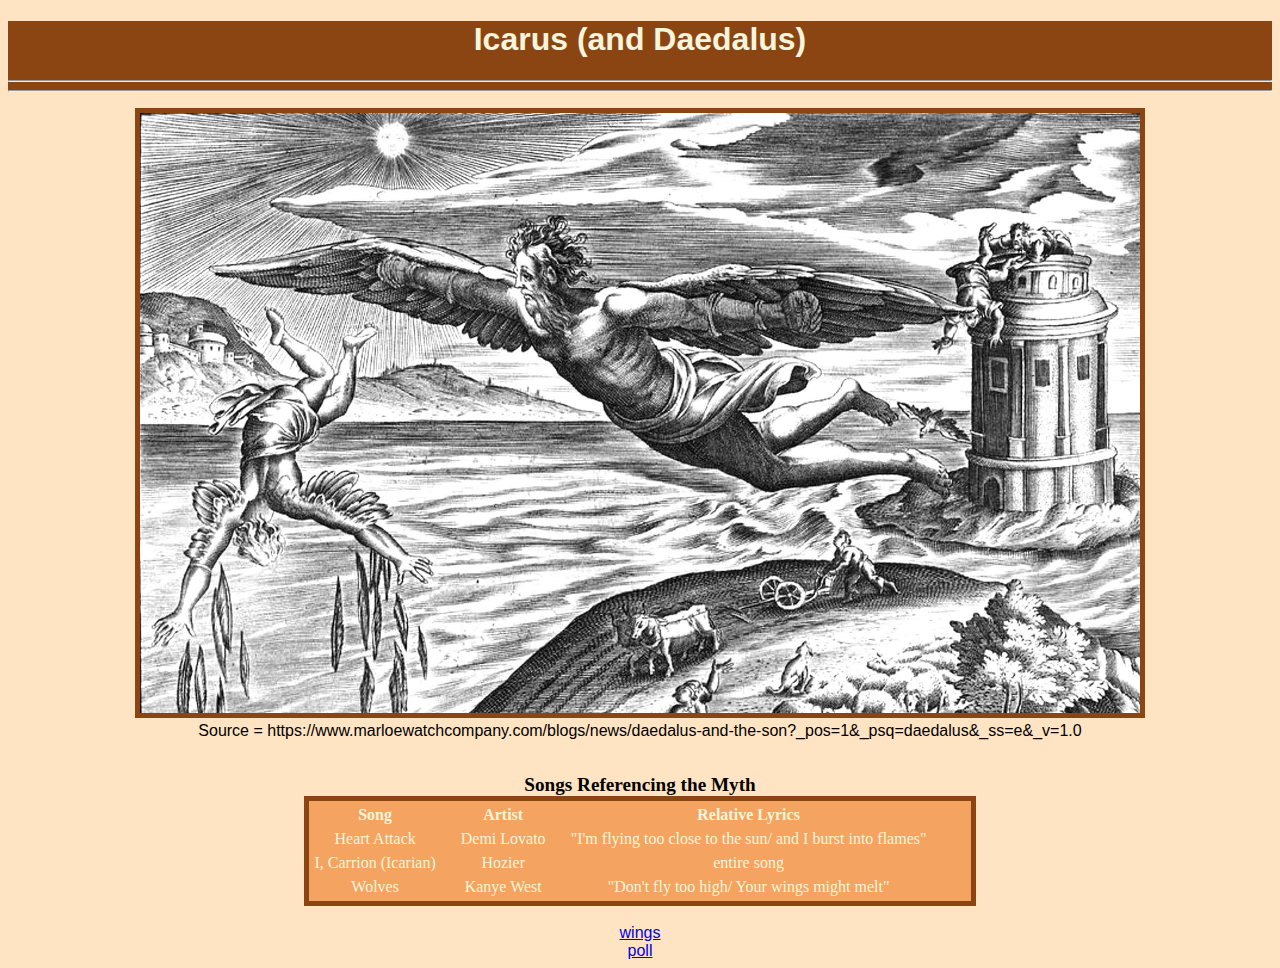
<file: index.html>
<!DOCTYPE html>
<html lang="en">
    <head>
        <title>Icarus</title>
        <link rel = "stylesheet" type = "text/css" href = ./style.css>
    </head>
    <body>
        <div class = "title">
            <h1>Icarus (and Daedalus)</h1>
            <hr>
            <hr>
        </div>
        <div class = "image">
            <figure>
                <img src = "./icar.jpg" alt = "Daedalus and His Son">
                <figcaption>Source = https://www.marloewatchcompany.com/blogs/news/daedalus-and-the-son?_pos=1&_psq=daedalus&_ss=e&_v=1.0</figcaption>
            </figure>
        </div>
        <div class = "table">
            <br>
            <table>
                <caption>Songs Referencing the Myth</caption>
                <thead>
                    <tr>
                        <td>Song</td>
                        <td>Artist</td>
                        <td>Relative Lyrics</td>
                    </tr>
                </thead>
                <tbody>
                    <tr>
                        <td>Heart Attack</td>
                        <td>Demi Lovato</td>
                        <td>"I'm flying too close to the sun/ and I burst into flames"</td>
                    </tr>
                    <tr>
                        <td>I, Carrion (Icarian)</td>
                        <td>Hozier</td>
                        <td>entire song</td>
                    </tr>
                    <tr>
                        <td>Wolves</td>
                        <td>Kanye West</td>
                        <td>"Don't fly too high/ Your wings might melt"</td>
                    </tr>
                </tbody>
            </table>
        </div>
        <div>
            <br>
            <a href = ./wings.html>wings</a>
            <br>
            <a href = ./poll.html>poll</a>
            <br>
        </div>
    </body>
</html>
</file>
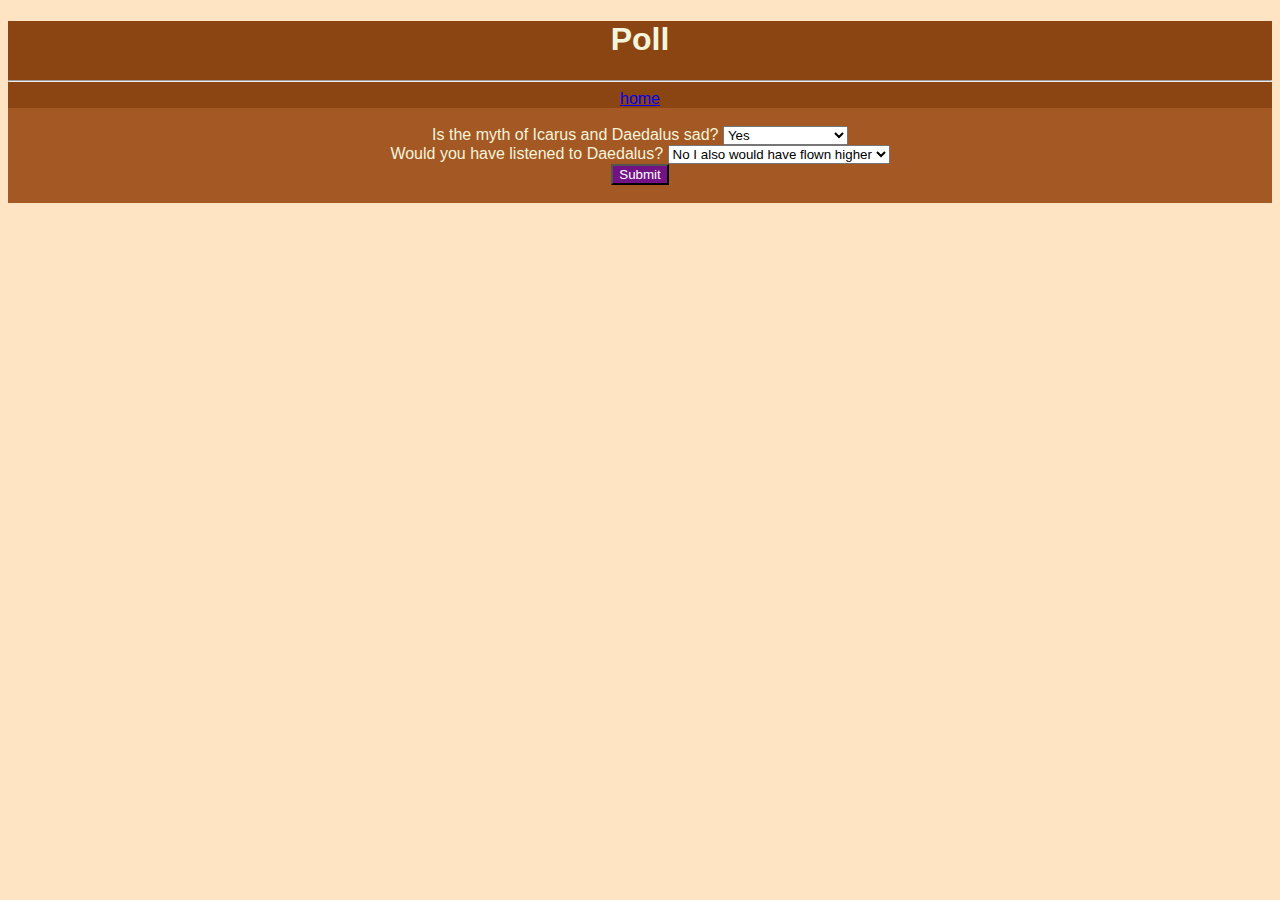
<file: poll.html>
<!DOCTYPE html>
<html lang="en">
    <head>
        <title>Icarus Poll</title>
        <link rel = "stylesheet" type = "text/css" href = ./style.css>
    </head>
    <body>
        <div class = "title">
            <h1>Poll</h1>
            <hr>
            <a href = ./index.html>home</a>
        </div>
        <div id = "poll">
            <br>
            <form>
                <label>Is the myth of Icarus and Daedalus sad?</label>
                <select>
                    <option>Yes</option>
                    <option>No</option>
                    <option>Sort of</option>
                    <option>Sad for Daedalus</option>
                </select>
                <br>
                <label>Would you have listened to Daedalus?</label>
                <select>
                    <option>No I also would have flown higher</option>
                    <option>Yes I'm a survivor</option>
                </select>
                <br>
                <button class = "s">Submit</button>
            </form>
            <br>
        </div>
    </body>
</html>
</file>
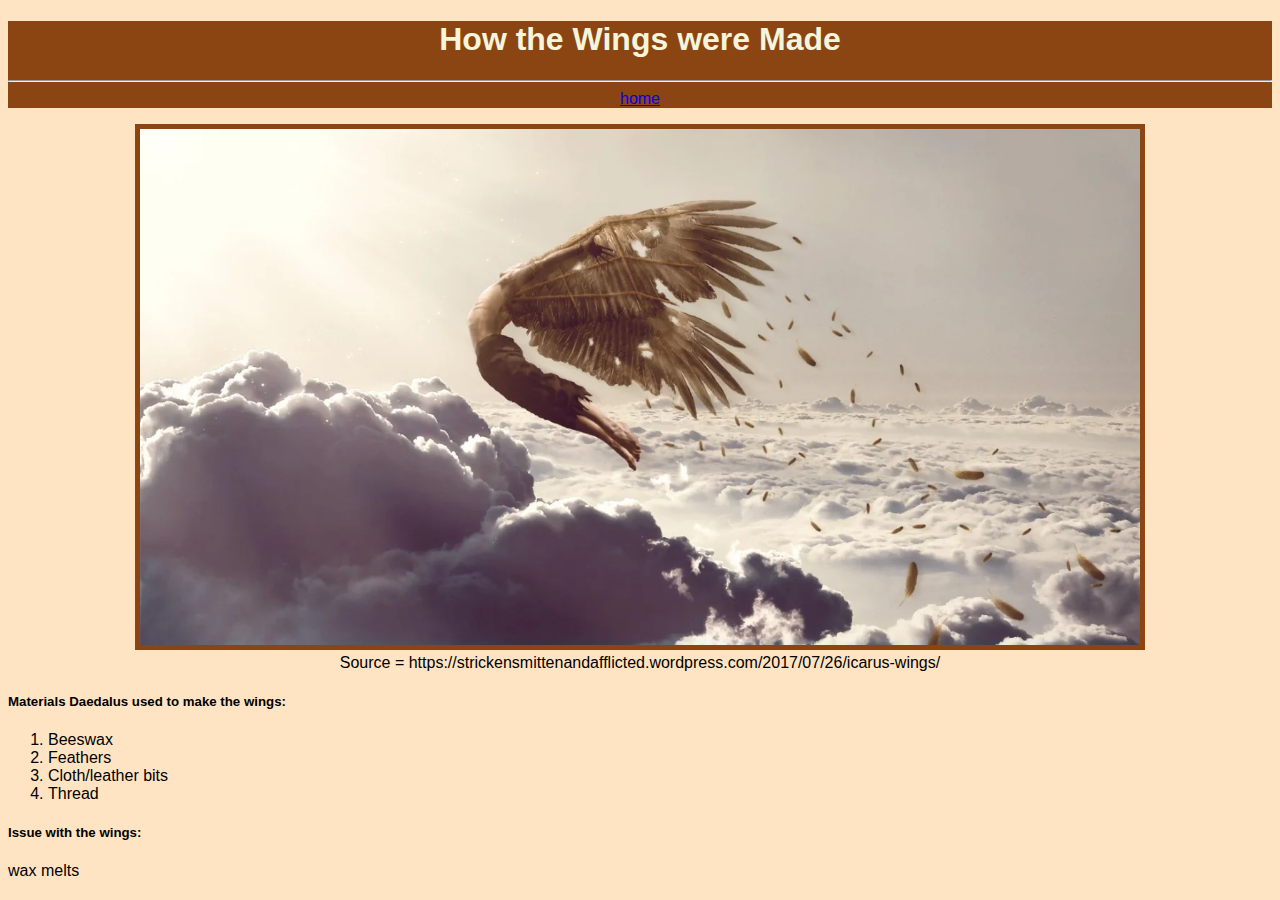
<file: wings.html>
<!DOCTYPE html>
<html lang="en">
    <head>
        <title>Icarus Wings</title>
        <link rel = "stylesheet" type = "text/css" href = ./style.css>
    </head>

    <body>
        <div class = "title">
            <h1>How the Wings were Made</h1>
            <hr>
            <a href = ./index.html>home</a>
        </div>

        <div class = "image">
            <figure>
                <img src = "./wings.webp" alt = "Wings">
                <figcaption>Source = https://strickensmittenandafflicted.wordpress.com/2017/07/26/icarus-wings/</figcaption>
            </figure>
        </div>

        <div id = "list">
            <h5>Materials Daedalus used to make the wings:</h5>
            <ol>
                <li>Beeswax</li>
                <li>Feathers</li>
                <li>Cloth/leather bits</li>
                <li>Thread</li>
            </ol>
        </div>

        <div class = "left">
            <h5>Issue with the wings:</h5>
            <p>wax melts</p>
        </div>
        
    </body>
</html>
</file>
